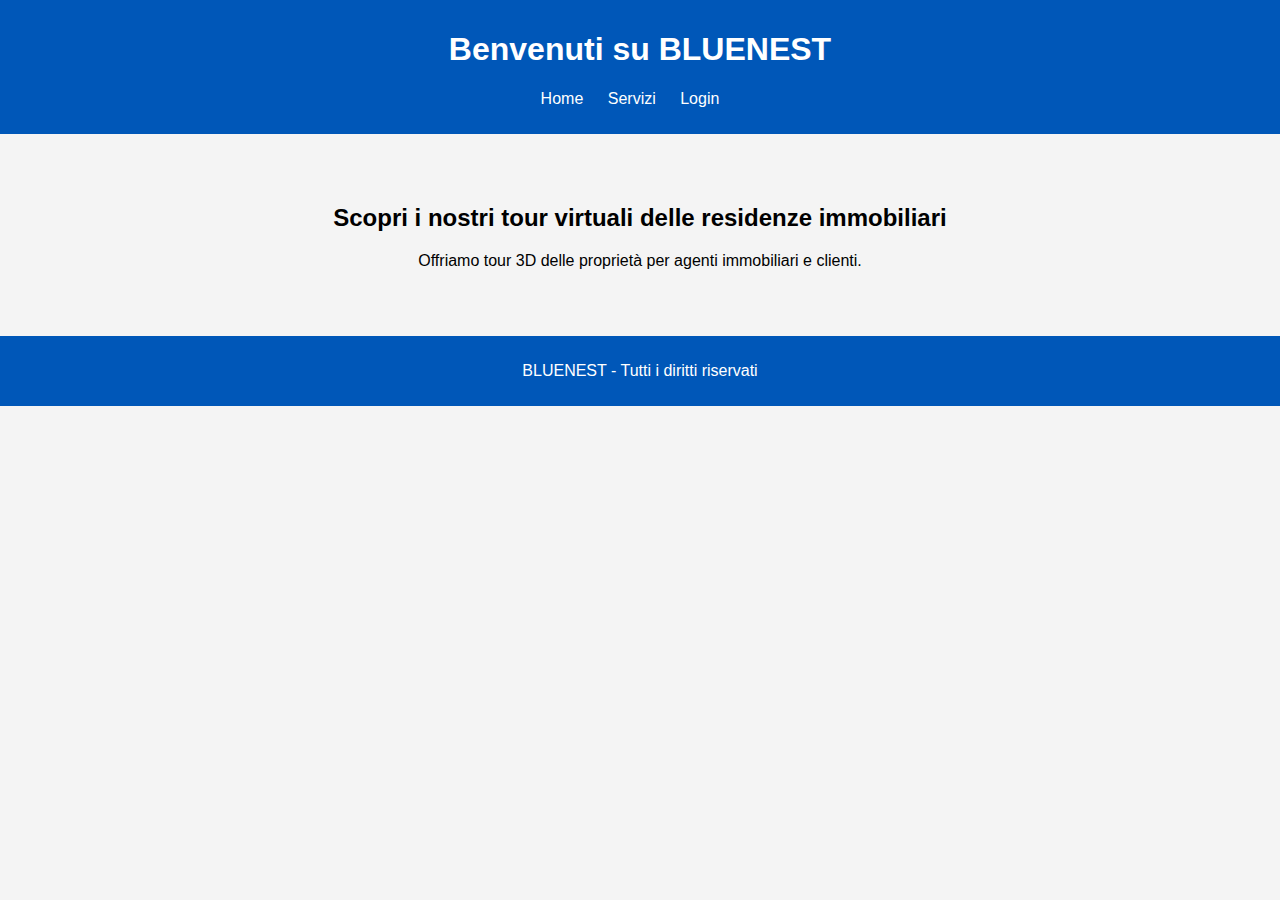
<file: index.html>
<!DOCTYPE html>
<html lang="it">
<head>
    <meta charset="UTF-8">
    <meta name="viewport" content="width=device-width, initial-scale=1.0">
    <title>BLUENEST - Tour Virtuali Immobiliari</title>
    <link rel="stylesheet" href="style.css">
</head>
<body>
    <header>
        <h1>Benvenuti su BLUENEST</h1>
        <nav>
            <ul>
                <li><a href="#">Home</a></li>
                <li><a href="#">Servizi</a></li>
                <li><a href="#">Login</a></li>
            </ul>
        </nav>
    </header>

    <main>
        <section id="intro">
            <h2>Scopri i nostri tour virtuali delle residenze immobiliari</h2>
            <p>Offriamo tour 3D delle proprietà per agenti immobiliari e clienti.</p>
        </section>
    </main>

    <footer>
        <p>BLUENEST - Tutti i diritti riservati</p>
    </footer>
</body>
</html>
</file>
<file: style.css>
body {
    font-family: Arial, sans-serif;
    margin: 0;
    padding: 0;
    background-color: #f4f4f4;
}

header {
    background-color: #0057b8;
    color: white;
    padding: 10px 0;
    text-align: center;
}

nav ul {
    list-style-type: none;
    padding: 0;
}

nav ul li {
    display: inline;
    margin-right: 20px;
}

nav ul li a {
    color: white;
    text-decoration: none;
}

#intro {
    text-align: center;
    padding: 50px 20px;
}

footer {
    text-align: center;
    padding: 10px 0;
    background-color: #0057b8;
    color: white;
}
</file>
